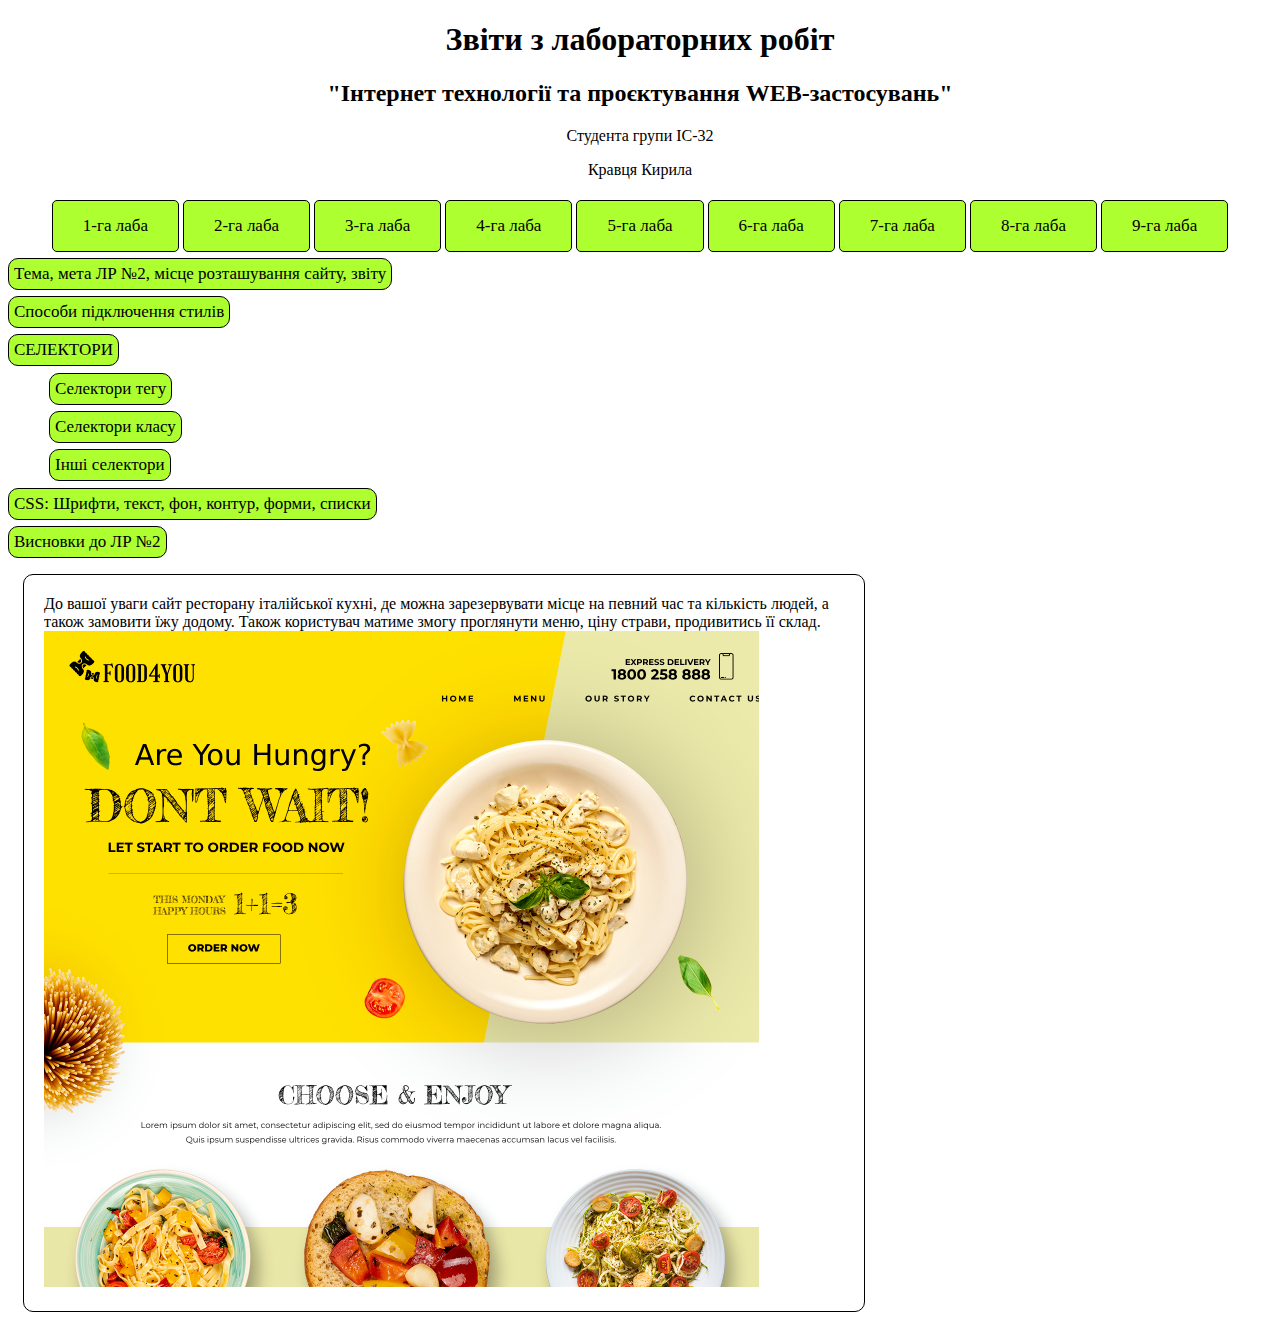
<file: index.html>
<!DOCTYPE html>
<html lang="en">
<head>
    <meta charset="UTF-8">
    <meta name="viewport" content="width=device-width, initial-scale=1.0">
    <title>Document</title>
    <link rel="stylesheet" href="style.css">
</head>
    <body>
        <header>
        </header>
        <h1>
            <center>
                Звіти з лабораторних робіт
            </center>
        </h1>
        <h2>
            <center>
                "Інтернет технології та проєктування WEB-застосувань"
            </center>
        </h2>
        <p>
            <center>
                Студента групи ІС-32
            </center> 
        </p>
        <p>
            <center>
                Кравця Кирила
            </center>
        </p>
        <div class="buttons">
            <a class="button" href="https://evitan22.github.io/IC32_Kravets_Zvit1/">
                1-га лаба
            </a>
            <a class="button" href="#">
                2-га лаба
            </a>
            <a class="button" href="#">
                3-га лаба
            </a>
            <a class="button" href="#">
                4-га лаба
            </a>
            <a class="button" href="#">
                5-га лаба
            </a>
            <a class="button" href="#">
                6-га лаба
            </a>
            <a class="button" href="#">
                7-га лаба
            </a>
            <a class="button" href="#">
                8-га лаба
            </a>
            <a class="button" href="#">
                9-га лаба
            </a>
        </div>
        <div class="main-container">
            <div class="main-left">
                <div>
                    <a class="button2" href="description.html">Тема, мета ЛР №2, місце розташування сайту, звіту</a>
                </div>
                <div>
                    <a class="button2" href="structure.html">Cпособи підключення стилів</a>
                </div>
                <div>
                    <a class="button2" href="#">СЕЛЕКТОРИ</a>
                    <ul class="sublist">
                        <li>
                            <a class="button2" href="spusok.html">Селектори тегу</a>
                        </li>
                        <li>
                            <a class="button2" href="spusok2.html">Селектори класу</a>
                        </li>
                        <li>
                            <a class="button2" href="form.html">Інші селектори</a>
                        </li>
                    </ul>
                </div>
                <div>
                    <a class="button2" href="image.html">CSS: Шрифти, текст, фон, контур, форми, списки</a>
                </div>
                <div>
                    <a class="button2" href="conclusion.html">Висновки до ЛР №2</a>
                </div>
            </div>
            <div class="main-right">
                <div>
                    До вашої уваги сайт ресторану італійської кухні, де можна зарезервувати місце на певний час та кількість людей, а також замовити їжу додому. Також користувач матиме змогу проглянути меню, ціну страви, продивитись її склад.
                </div>
                <div>
                    <img src="Images/design.png" alt="Дизайн сайту">
                </div>
            </div>
        </div>
    <footer>
    </footer>
    </body>
</html>
</file>
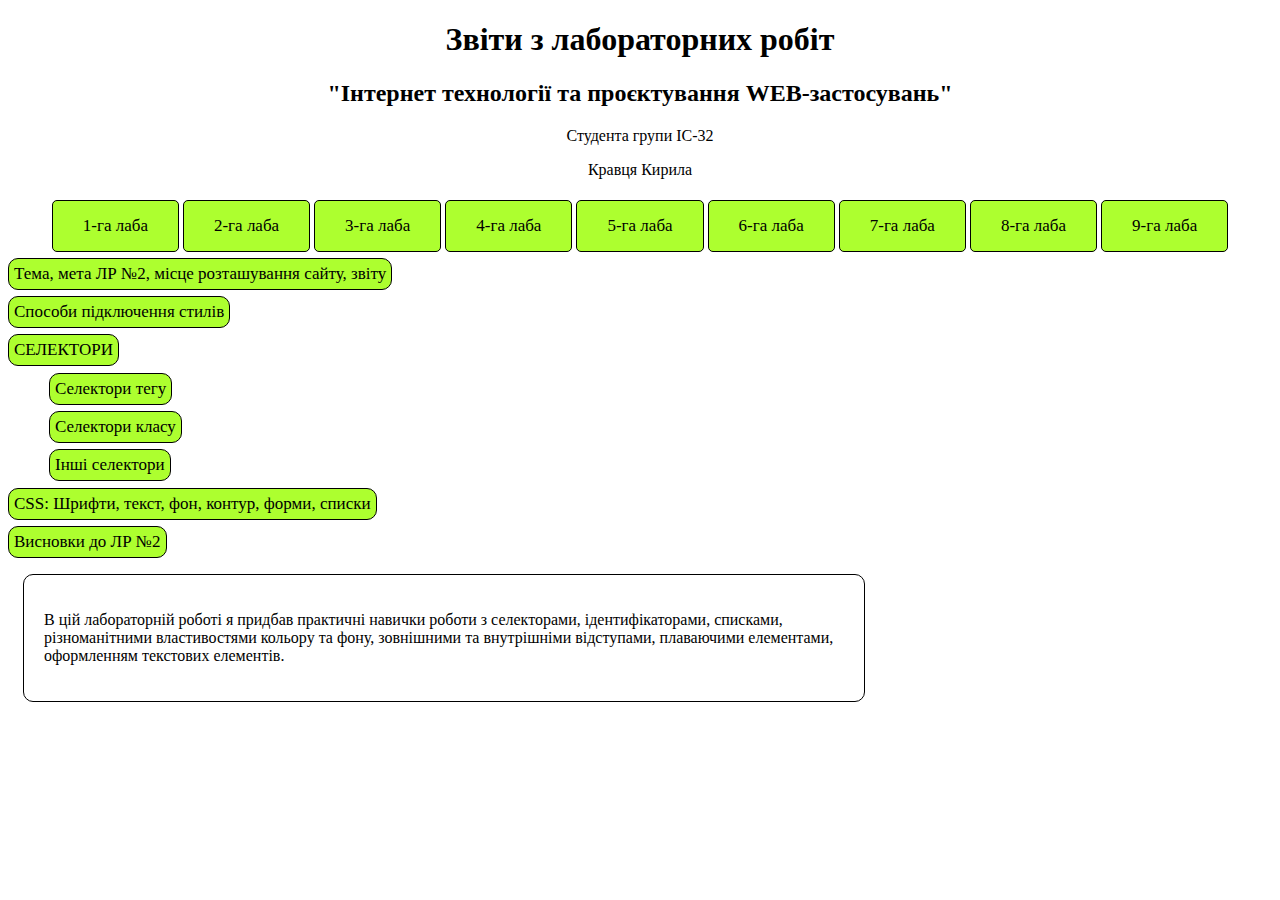
<file: conclusion.html>
<!DOCTYPE html>
<html lang="en">
<head>
    <meta charset="UTF-8">
    <meta name="viewport" content="width=device-width, initial-scale=1.0">
    <title>Document</title>
    <link rel="stylesheet" href="style.css">
</head>
    <body>
        <h1>
            <center>
                Звіти з лабораторних робіт
            </center>
        </h1>
        <h2>
            <center>
                "Інтернет технології та проєктування WEB-застосувань"
            </center>
        </h2>
        <p>
            <center>
                Студента групи ІС-32
            </center> 
        </p>
        <p>
            <center>
                Кравця Кирила
            </center>
        </p>
        <div class="buttons">
            <a class="button" href="#">
                1-га лаба
            </a>
            <a class="button" href="index.html">
                2-га лаба
            </a>
            <a class="button" href="#">
                3-га лаба
            </a>
            <a class="button" href="#">
                4-га лаба
            </a>
            <a class="button" href="#">
                5-га лаба
            </a>
            <a class="button" href="#">
                6-га лаба
            </a>
            <a class="button" href="#">
                7-га лаба
            </a>
            <a class="button" href="#">
                8-га лаба
            </a>
            <a class="button" href="#">
                9-га лаба
            </a>
        </div>
        <div class="main-container">
            <div class="main-left">
                <div>
                    <a class="button2" href="description.html">Тема, мета ЛР №2, місце розташування сайту, звіту</a>
                </div>
                <div>
                    <a class="button2" href="structure.html">Cпособи підключення стилів</a>
                </div>
                <div>
                    <a class="button2" href="#">СЕЛЕКТОРИ</a>
                    <ul class="sublist">
                        <li>
                            <a class="button2" href="spusok.html">Селектори тегу</a>
                        </li>
                        <li>
                            <a class="button2" href="spusok2.html">Селектори класу</a>
                        </li>
                        <li>
                            <a class="button2" href="form.html">Інші селектори</a>
                        </li>
                    </ul>
                </div>
                <div>
                    <a class="button2" href="image.html">CSS: Шрифти, текст, фон, контур, форми, списки</a>
                </div>
                <div>
                    <a class="button2" href="#">Висновки до ЛР №2</a>
                </div>
            </div>
            <div class="main-right">
                <p>
                    В цій лабораторній роботі я придбав практичні навички роботи з селекторами, ідентифікаторами, списками,  різноманітними властивостями кольору та фону,  зовнішними та внутрішніми  відступами,  плаваючими елементами, оформленням текстових елементів.
                </p>
            </div>
        </div>
    </body>
</html>
</file>
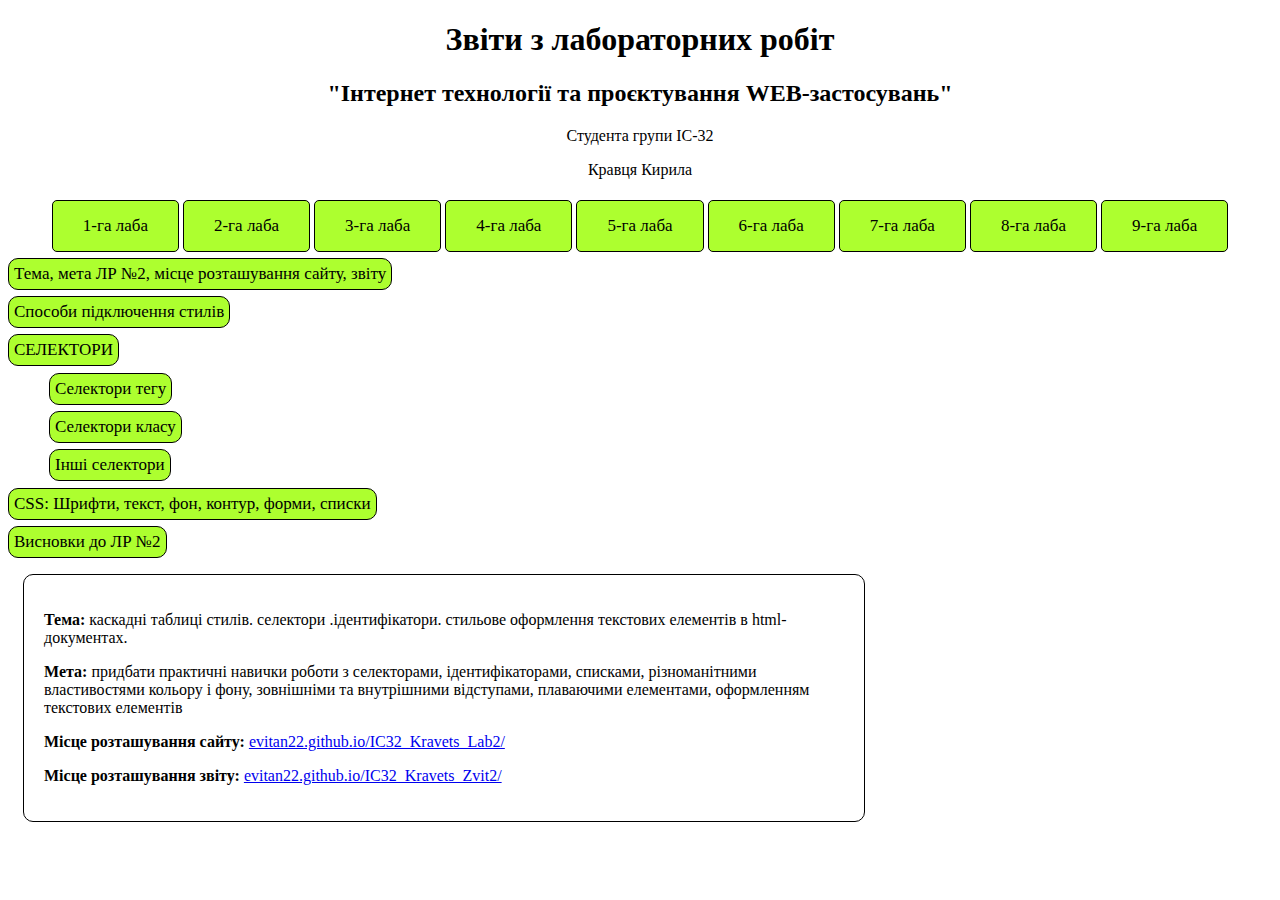
<file: description.html>
<!DOCTYPE html>
<html lang="en">
<head>
    <meta charset="UTF-8">
    <meta name="viewport" content="width=device-width, initial-scale=1.0">
    <title>Document</title>
    <link rel="stylesheet" href="style.css">
</head>
<body>
    <h1>
        <center>
            Звіти з лабораторних робіт
        </center>
    </h1>
    <h2>
        <center>
            "Інтернет технології та проєктування WEB-застосувань"
        </center>
    </h2>
    <p>
        <center>
            Студента групи ІС-32
        </center> 
    </p>
    <p>
        <center>
            Кравця Кирила
        </center>
    </p>
    <div class="buttons">
        <a class="button" href="#">
            1-га лаба
        </a>
        <a class="button" href="index.html">
            2-га лаба
        </a>
        <a class="button" href="#">
            3-га лаба
        </a>
        <a class="button" href="#">
            4-га лаба
        </a>
        <a class="button" href="#">
            5-га лаба
        </a>
        <a class="button" href="#">
            6-га лаба
        </a>
        <a class="button" href="#">
            7-га лаба
        </a>
        <a class="button" href="#">
            8-га лаба
        </a>
        <a class="button" href="#">
            9-га лаба
        </a>
    </div>
    <div class="main-container">
        <div class="main-left">
            <div>
                <a class="button2" href="description.html">Тема, мета ЛР №2, місце розташування сайту, звіту</a>
            </div>
            <div>
                <a class="button2" href="structure.html">Cпособи підключення стилів</a>
            </div>
            <div>
                <a class="button2" href="#">СЕЛЕКТОРИ</a>
                <ul class="sublist">
                    <li>
                        <a class="button2" href="spusok.html">Селектори тегу</a>
                    </li>
                    <li>
                        <a class="button2" href="spusok2.html">Селектори класу</a>
                    </li>
                    <li>
                        <a class="button2" href="form.html">Інші селектори</a>
                    </li>
                </ul>
            </div>
            <div>
                <a class="button2" href="image.html">CSS: Шрифти, текст, фон, контур, форми, списки</a>
            </div>
            <div>
                <a class="button2" href="conclusion.html">Висновки до ЛР №2</a>
            </div>
        </div>
        <div class="main-right">
            <div>
                <p>
                    <b>Тема:</b> <span class="tema">КАСКАДНІ ТАБЛИЦІ СТИЛІВ. СЕЛЕКТОРИ .ІДЕНТИФІКАТОРИ. СТИЛЬОВЕ ОФОРМЛЕННЯ ТЕКСТОВИХ ЕЛЕМЕНТІВ В HTML-ДОКУМЕНТАХ.</span> 
                </p>
                <p>
                    <b>Мета:</b> придбати практичні навички роботи  з селекторами, ідентифікаторами, списками,  різноманітними властивостями кольору і фону,  зовнішніми та внутрішними  відступами,  плаваючими елементами, оформленням текстових елементів
                </p>
                <p>
                    <b>Місце розташування сайту:</b> <a href="https://evitan22.github.io/IC32_Kravets_Lab2/">evitan22.github.io/IC32_Kravets_Lab2/</a>
                </p>
                <p>
                    <b>Місце розташування звіту:</b> <a href="https://evitan22.github.io/IC32_Kravets_Zvit2/">evitan22.github.io/IC32_Kravets_Zvit2/</a> 
                </p>
            </div>
        </div>
    </div>
</body>
</html>
</file>
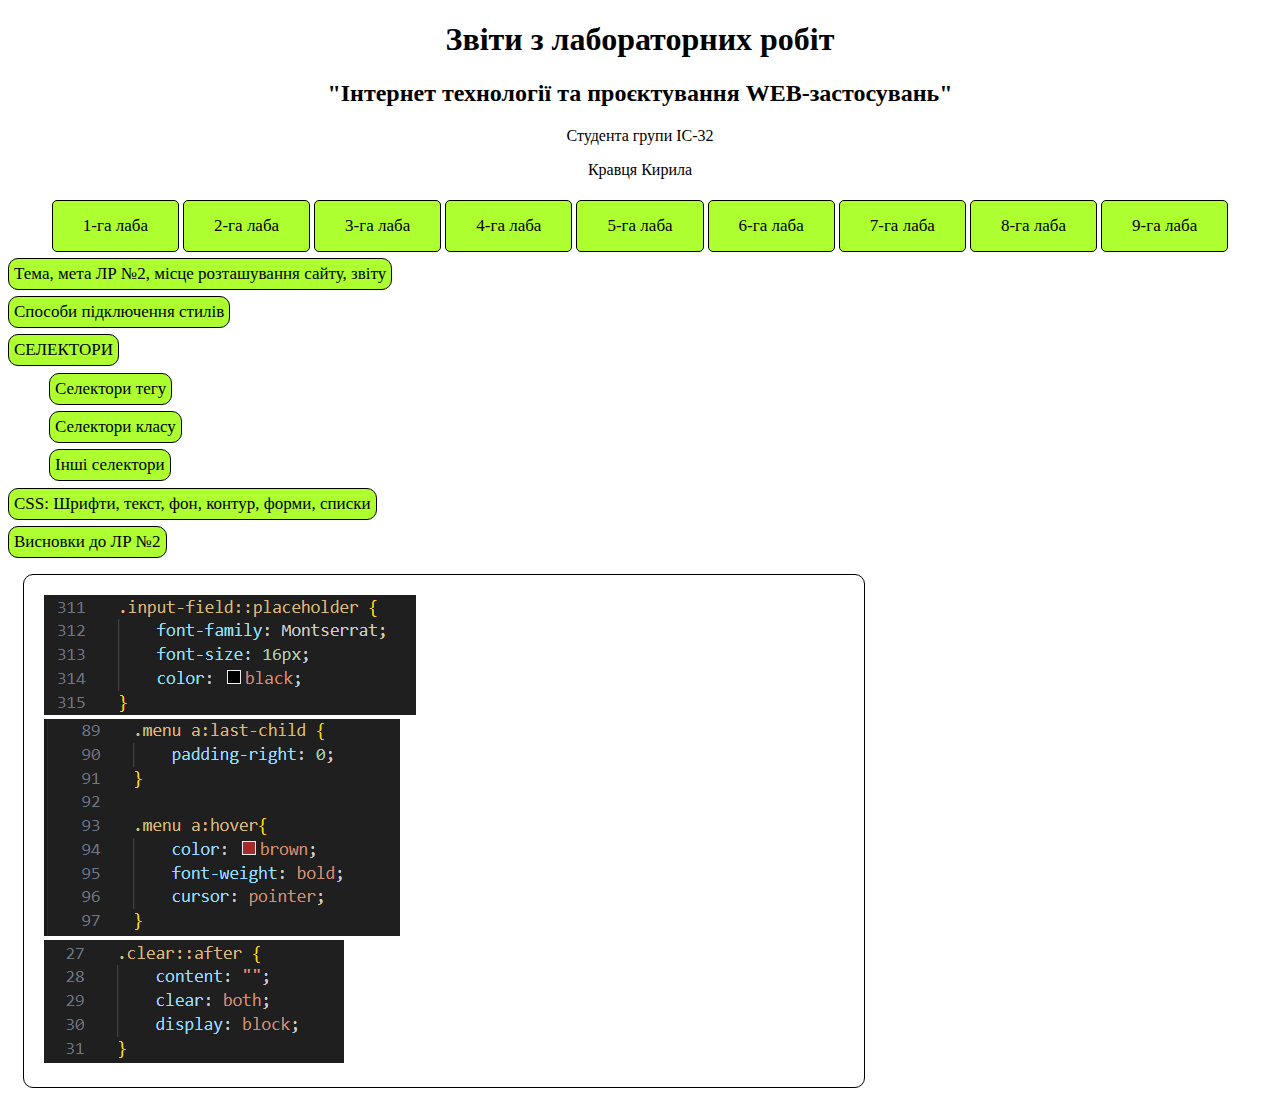
<file: form.html>
<!DOCTYPE html>
<html lang="en">
<head>
    <meta charset="UTF-8">
    <meta name="viewport" content="width=device-width, initial-scale=1.0">
    <title>Document</title>
    <link rel="stylesheet" href="style.css">
</head>
<body>
    <h1>
        <center>
            Звіти з лабораторних робіт
        </center>
    </h1>
    <h2>
        <center>
            "Інтернет технології та проєктування WEB-застосувань"
        </center>
    </h2>
    <p>
        <center>
            Студента групи ІС-32
        </center> 
    </p>
    <p>
        <center>
            Кравця Кирила
        </center>
    </p>
    <div class="buttons">
        <a class="button" href="#">
            1-га лаба
        </a>
        <a class="button" href="index.html">
            2-га лаба
        </a>
        <a class="button" href="#">
            3-га лаба
        </a>
        <a class="button" href="#">
            4-га лаба
        </a>
        <a class="button" href="#">
            5-га лаба
        </a>
        <a class="button" href="#">
            6-га лаба
        </a>
        <a class="button" href="#">
            7-га лаба
        </a>
        <a class="button" href="#">
            8-га лаба
        </a>
        <a class="button" href="#">
            9-га лаба
        </a>
    </div>
    <div class="main-container">
        <div class="main-left">
            <div>
                <a class="button2" href="description.html">Тема, мета ЛР №2, місце розташування сайту, звіту</a>
            </div>
            <div>
                <a class="button2" href="structure.html">Cпособи підключення стилів</a>
            </div>
            <div>
                <a class="button2" href="#">СЕЛЕКТОРИ</a>
                <ul class="sublist">
                    <li>
                        <a class="button2" href="spusok.html">Селектори тегу</a>
                    </li>
                    <li>
                        <a class="button2" href="spusok2.html">Селектори класу</a>
                    </li>
                    <li>
                        <a class="button2" href="form.html">Інші селектори</a>
                    </li>
                </ul>
            </div>
            <div>
                <a class="button2" href="image.html">CSS: Шрифти, текст, фон, контур, форми, списки</a>
            </div>
            <div>
                <a class="button2" href="conclusion.html">Висновки до ЛР №2</a>
            </div>
        </div>
        <div class="main-right">
            <div>
                <div>
                    <img src="Images/other1.png"> 
                </div>
                <div>
                    <img src="Images/other2.png"> 
                </div>
                <div>
                    <img src="Images/other3.png"> 
                </div>
            </div>
        </div>
    </div>
</body>
</html>
</file>
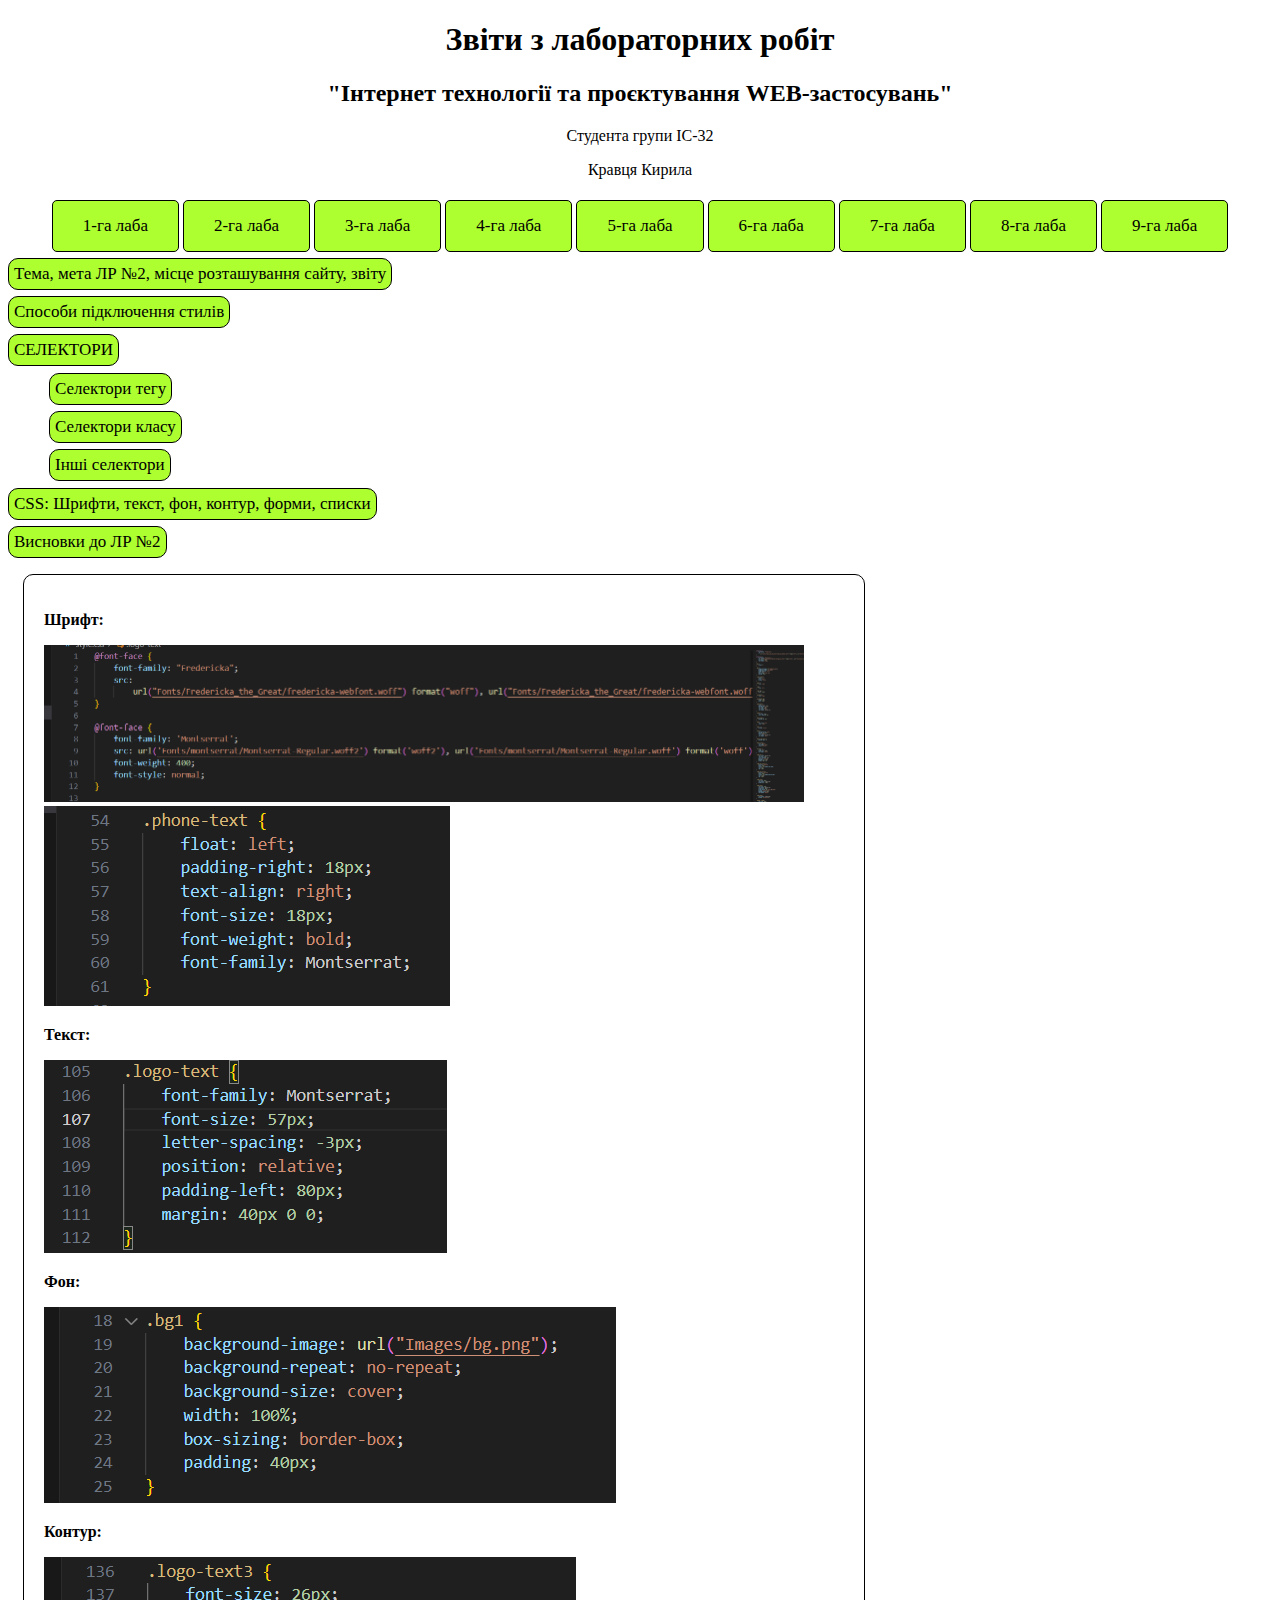
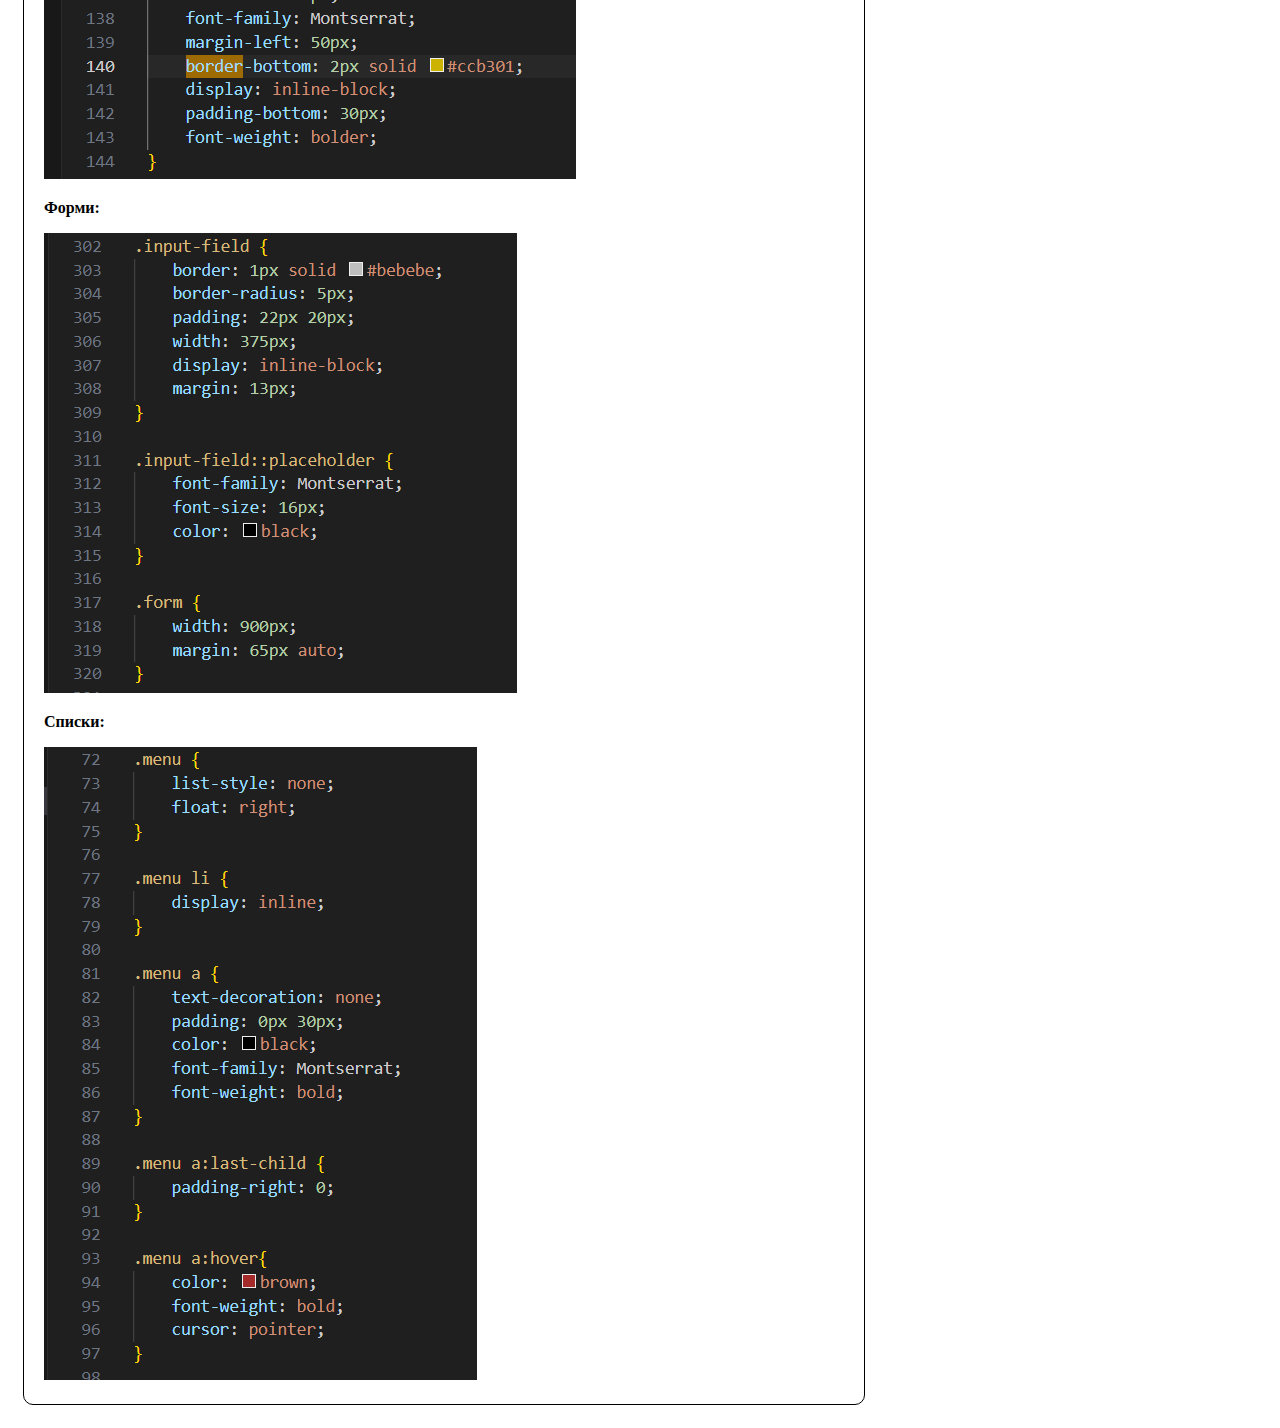
<file: image.html>
<!DOCTYPE html>
<html lang="en">
<head>
    <meta charset="UTF-8">
    <meta name="viewport" content="width=device-width, initial-scale=1.0">
    <title>Document</title>
    <link rel="stylesheet" href="style.css">
</head>
    <body>
        <h1>
            <center>
                Звіти з лабораторних робіт
            </center>
        </h1>
        <h2>
            <center>
                "Інтернет технології та проєктування WEB-застосувань"
            </center>
        </h2>
        <p>
            <center>
                Студента групи ІС-32
            </center> 
        </p>
        <p>
            <center>
                Кравця Кирила
            </center>
        </p>
        <div class="buttons">
            <a class="button" href="#">
                1-га лаба
            </a>
            <a class="button" href="index.html">
                2-га лаба
            </a>
            <a class="button" href="#">
                3-га лаба
            </a>
            <a class="button" href="#">
                4-га лаба
            </a>
            <a class="button" href="#">
                5-га лаба
            </a>
            <a class="button" href="#">
                6-га лаба
            </a>
            <a class="button" href="#">
                7-га лаба
            </a>
            <a class="button" href="#">
                8-га лаба
            </a>
            <a class="button" href="#">
                9-га лаба
            </a>
        </div>
        <div class="main-container">
            <div class="main-left">
                <div>
                    <a class="button2" href="description.html">Тема, мета ЛР №2, місце розташування сайту, звіту</a>
                </div>
                <div>
                    <a class="button2" href="structure.html">Cпособи підключення стилів</a>
                </div>
                <div>
                    <a class="button2" href="#">СЕЛЕКТОРИ</a>
                    <ul class="sublist">
                        <li>
                            <a class="button2" href="spusok.html">Селектори тегу</a>
                        </li>
                        <li>
                            <a class="button2" href="spusok2.html">Селектори класу</a>
                        </li>
                        <li>
                            <a class="button2" href="form.html">Інші селектори</a>
                        </li>
                    </ul>
                </div>
                <div>
                    <a class="button2" href="#">CSS: Шрифти, текст, фон, контур, форми, списки</a>
                </div>
                <div>
                    <a class="button2" href="conclusion.html">Висновки до ЛР №2</a>
                </div>
            </div>
            <div class="main-right">
                <div>
                    <p>
                        <b>
                            Шрифт:
                        </b>
                    </p>
                    <div>
                        <img src="Images/font1.png" width="760px">
                    </div>
                    <div>
                        <img src="Images/font2.png">
                    </div>

                    <p>
                        <b>
                            Текст:
                        </b>
                    </p>
                    <div>
                        <img src="Images/font3.png">
                    </div>

                    <p>
                        <b>
                            Фон:
                        </b>
                    </p>
                    <div>
                        <img src="Images/font4.png">
                    </div>

                    <p>
                        <b>
                            Контур:
                        </b>
                    </p>
                    <div>
                        <img src="Images/font5.png">
                    </div>

                    <p>
                        <b>
                            Форми:
                        </b>
                    </p>
                    <div>
                        <img src="Images/font6.png">
                    </div>

                    <p>
                        <b>
                            Списки:
                        </b>
                    </p>
                    <div>
                        <img src="Images/font7.png">
                    </div>
                </div>
            </div>
        </div>
    </body>
</html>
</file>
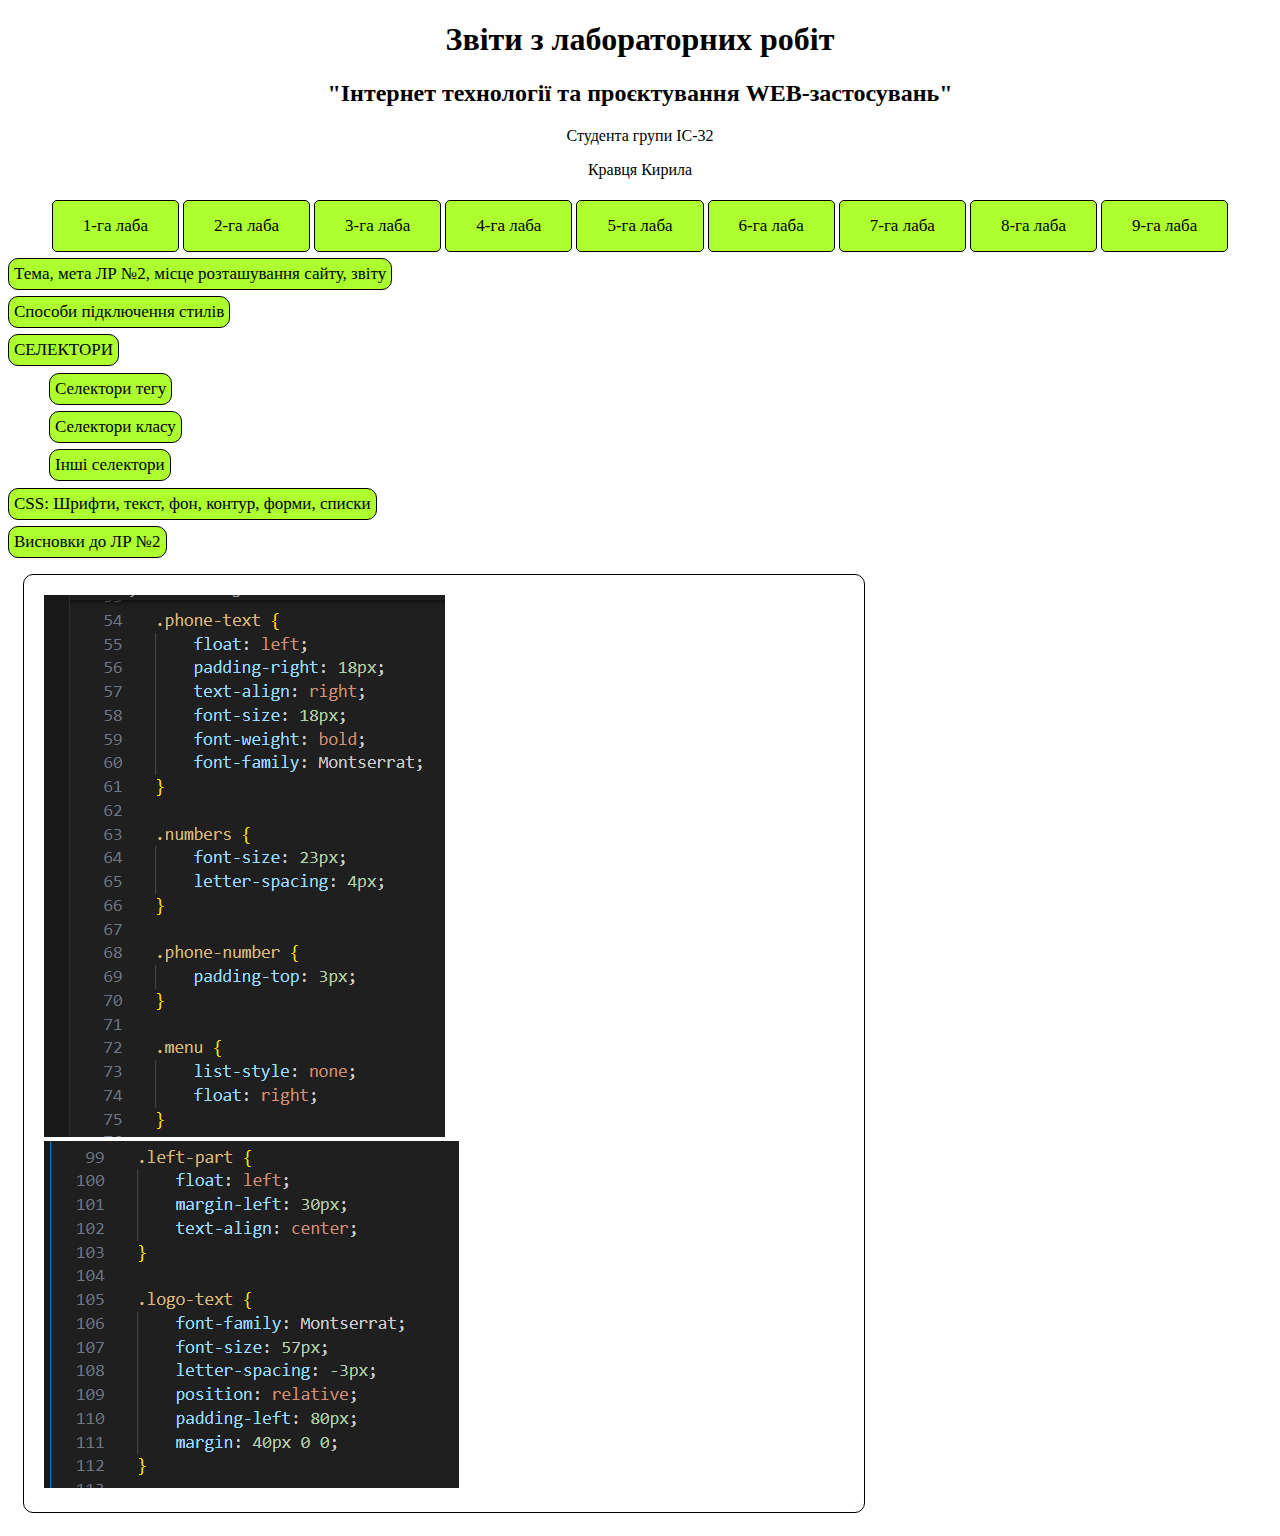
<file: spusok2.html>
<!DOCTYPE html>
<html lang="en">
<head>
    <meta charset="UTF-8">
    <meta name="viewport" content="width=device-width, initial-scale=1.0">
    <title>Document</title>
    <link rel="stylesheet" href="style.css">
</head>
<body>
    <h1>
        <center>
            Звіти з лабораторних робіт
        </center>
    </h1>
    <h2>
        <center>
            "Інтернет технології та проєктування WEB-застосувань"
        </center>
    </h2>
    <p>
        <center>
            Студента групи ІС-32
        </center> 
    </p>
    <p>
        <center>
            Кравця Кирила
        </center>
    </p>
    <div class="buttons">
        <a class="button" href="#">
            1-га лаба
        </a>
        <a class="button" href="index.html">
            2-га лаба
        </a>
        <a class="button" href="#">
            3-га лаба
        </a>
        <a class="button" href="#">
            4-га лаба
        </a>
        <a class="button" href="#">
            5-га лаба
        </a>
        <a class="button" href="#">
            6-га лаба
        </a>
        <a class="button" href="#">
            7-га лаба
        </a>
        <a class="button" href="#">
            8-га лаба
        </a>
        <a class="button" href="#">
            9-га лаба
        </a>
    </div>
    <div class="main-container">
        <div class="main-left">
            <div>
                <a class="button2" href="description.html">Тема, мета ЛР №2, місце розташування сайту, звіту</a>
            </div>
            <div>
                <a class="button2" href="structure.html">Cпособи підключення стилів</a>
            </div>
            <div>
                <a class="button2" href="#">СЕЛЕКТОРИ</a>
                <ul class="sublist">
                    <li>
                        <a class="button2" href="spusok.html">Селектори тегу</a>
                    </li>
                    <li>
                        <a class="button2" href="spusok2.html">Селектори класу</a>
                    </li>
                    <li>
                        <a class="button2" href="form.html">Інші селектори</a>
                    </li>
                </ul>
            </div>
            <div>
                <a class="button2" href="image.html">CSS: Шрифти, текст, фон, контур, форми, списки</a>
            </div>
            <div>
                <a class="button2" href="conclusion.html">Висновки до ЛР №2</a>
            </div>
        </div>
        <div class="main-right">
            <div>
                <div>
                    <img src="Images/class1.png"> 
                </div>
                <div>
                    <img src="Images/class2.png"> 
                </div>
            </div>
        </div>
    </div>
</body>
</html>
</file>
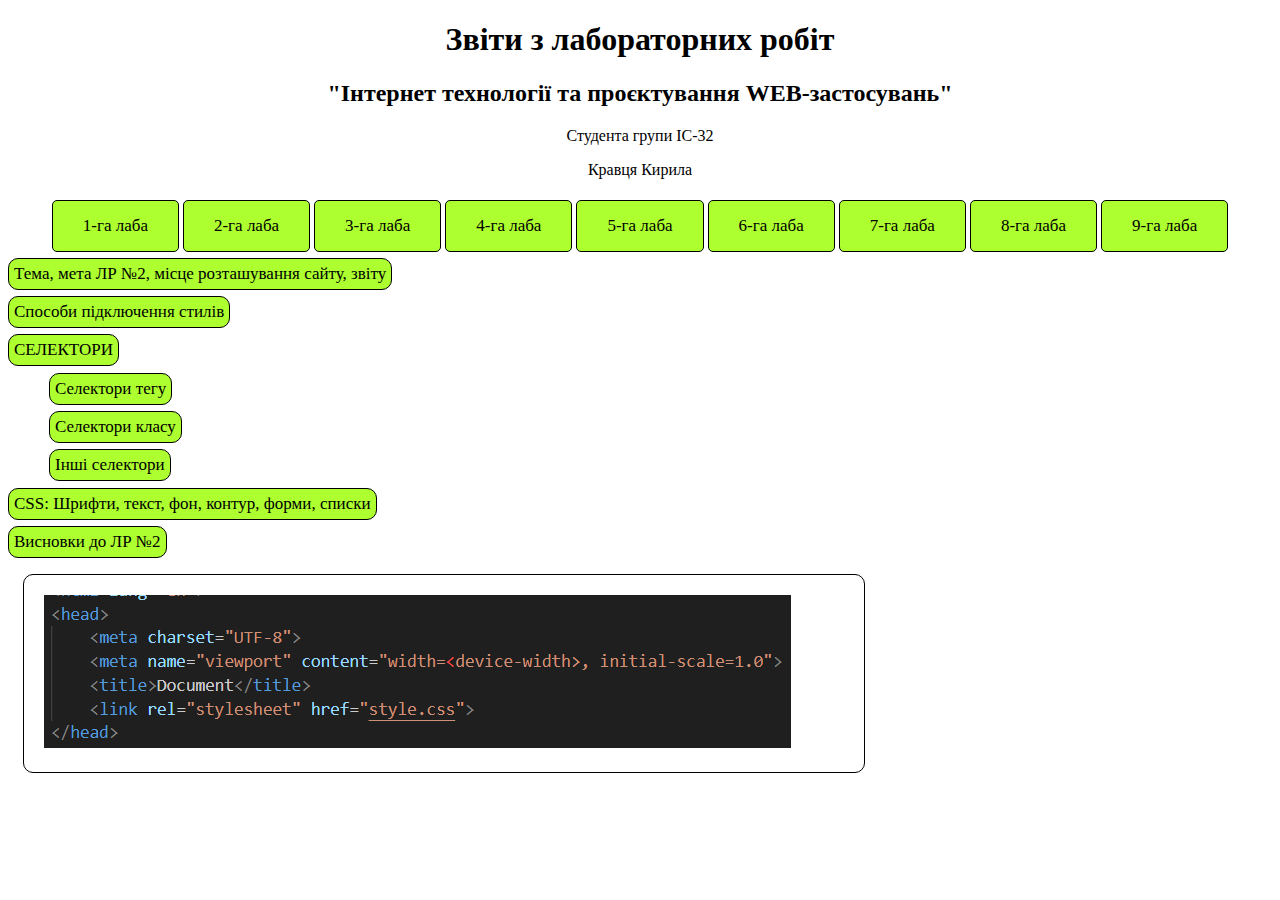
<file: structure.html>
<!DOCTYPE html>
<html lang="en">
<head>
    <meta charset="UTF-8">
    <meta name="viewport" content="width=device-width, initial-scale=1.0">
    <title>Document</title>
    <link rel="stylesheet" href="style.css">
</head>
<body>
    <h1>
        <center>
            Звіти з лабораторних робіт
        </center>
    </h1>
    <h2>
        <center>
            "Інтернет технології та проєктування WEB-застосувань"
        </center>
    </h2>
    <p>
        <center>
            Студента групи ІС-32
        </center> 
    </p>
    <p>
        <center>
            Кравця Кирила
        </center>
    </p>
    <div class="buttons">
        <a class="button" href="#">
            1-га лаба
        </a>
        <a class="button" href="index.html">
            2-га лаба
        </a>
        <a class="button" href="#">
            3-га лаба
        </a>
        <a class="button" href="#">
            4-га лаба
        </a>
        <a class="button" href="#">
            5-га лаба
        </a>
        <a class="button" href="#">
            6-га лаба
        </a>
        <a class="button" href="#">
            7-га лаба
        </a>
        <a class="button" href="#">
            8-га лаба
        </a>
        <a class="button" href="#">
            9-га лаба
        </a>
    </div>
    <div class="main-container">
        <div class="main-left">
            <div>
                <a class="button2" href="description.html">Тема, мета ЛР №2, місце розташування сайту, звіту</a>
            </div>
            <div>
                <a class="button2" href="structure.html">Cпособи підключення стилів</a>
            </div>
            <div>
                <a class="button2" href="#">СЕЛЕКТОРИ</a>
                <ul class="sublist">
                    <li>
                        <a class="button2" href="spusok.html">Селектори тегу</a>
                    </li>
                    <li>
                        <a class="button2" href="spusok2.html">Селектори класу</a>
                    </li>
                    <li>
                        <a class="button2" href="form.html">Інші селектори</a>
                    </li>
                </ul>
            </div>
            <div>
                <a class="button2" href="image.html">CSS: Шрифти, текст, фон, контур, форми, списки</a>
            </div>
            <div>
                <a class="button2" href="conclusion.html">Висновки до ЛР №2</a>
            </div>
        </div>
        <div class="main-right">
            <div>
                <img src="Images/link.png" alt="Підключення стилів">
            </div>
        </div>
    </div>
</body>
</html>
</file>
<file: style.css>
th {
    background-color: grey;
}

.button {
    font-size: 17px;
    padding: 15px 30px 15px;
    background: greenyellow;
    cursor: pointer;
    margin: 5px 0 1px;
    border: 1px solid black;
    border-radius: 5px;
    text-decoration: none;
    display: inline-block;
    color: black;
}

.button:hover {
    background-color: rgba(201, 195, 159, 0.295);
}

.buttons {
    text-align: center;
}

.button2 {
    font-size: 17px;
    padding: 5px;
    background: greenyellow;
    cursor: pointer;
    margin: 5px 0 1px;
    border: 1px solid black;
    border-radius: 10px;
    text-decoration: none;
    display: inline-block;
    color: black;
}

.button2:hover {
    background-color: rgba(201, 195, 159, 0.295);
}

.main-left, .main-right {
    float: left;
}

.main-left {
    width: 400px;
}

.main-right {
    width: 800px;
    border: 1px solid black;
    padding: 20px;
    border-radius: 10px;
    margin: 15px;
}

.main-container::after {
    clear: both;
    content: '';
    display: block;
}

.sublist {
    list-style: none;
    margin: 1px;
}

.tema {
    text-transform: lowercase;
}
</file>
